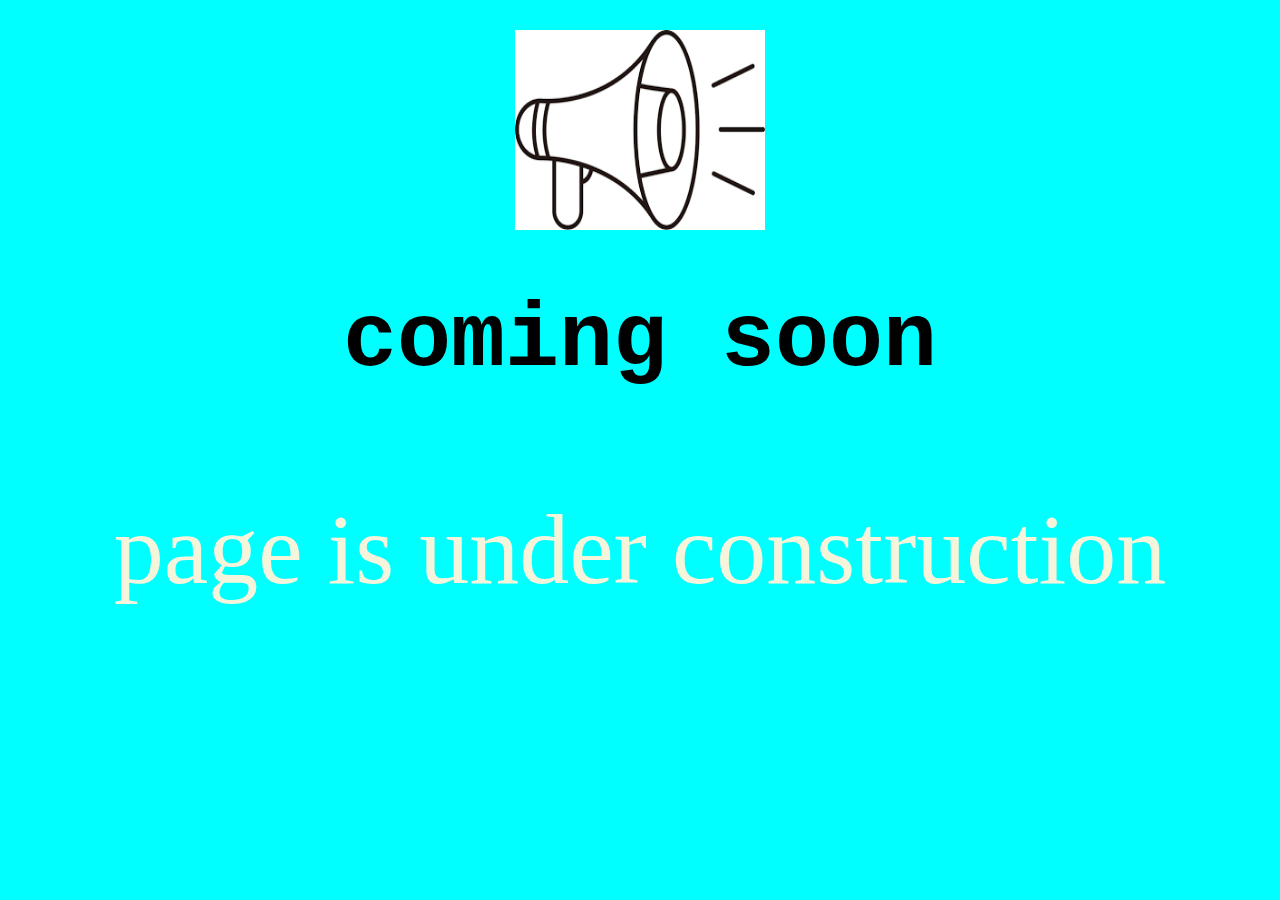
<file: index.html>
<!DOCTYPE html>
<html lang="en">
<head>
    <meta charset="UTF-8">
    <meta http-equiv="X-UA-Compatible" content="IE=edge">
    <meta name="viewport" content="width=device-width, initial-scale=1.0">
    <title>Document</title>
    <link rel="stylesheet" href="./file.css">

</head>
<body>
    <img src="./speaker.png" alt="" srcset="">
    <div class ="banner">
    
    <h1>coming soon</h1>
  <p>page is under construction</p>
    </div>


    <!-- <p>test</p> -->
</body>
</html>
</file>
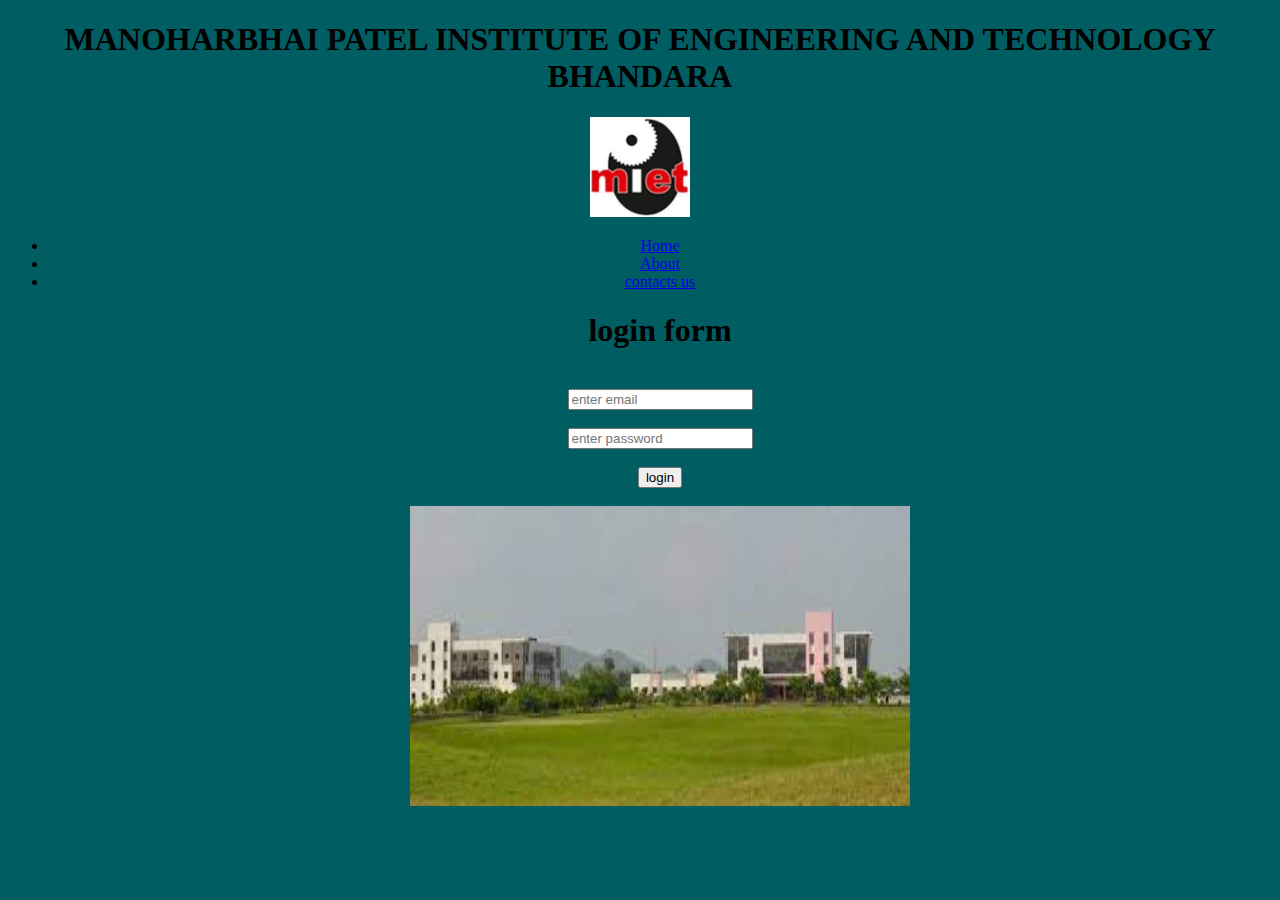
<file: login.html>
<!DOCTYPE html>
<html lang="en">
<head>
    <meta charset="UTF-8">
    <meta http-equiv="X-UA-Compatible" content="IE=edge">
    <meta name="viewport" content="width=, initial-scale=1.0">
    <title>Document</title>
</head>
<center><body style="background-color: rgb(0, 93, 98);"> 
    
    <p align="centre"><h1>MANOHARBHAI PATEL INSTITUTE OF ENGINEERING AND TECHNOLOGY BHANDARA</h1></p> 

    <img src="logo.jpg" height="100" width="100">
    <nav class="navbar background">
        <ul class="nav-list">
           

            <li><a href="Home">Home</a></li>
            <li><a href="About">About</a></li>
                <li><a href="Contacts us">contacts us</a></li>
                 
 
 <form>
    <h1>login form</h1><br>
    
    <input placeholder="enter email"><br><br>
    <input placeholder="enter password"><br><br>

    <button>login</button>
    
<br><br>

</a></div>
    <img src="clg.jpg" width="500" height="300">

 </form>

</body>
</center>
</html>
</file>
<file: file.css>
@import url('https://fonts.googleapis.com/css2?family=BhuTuka+Expanded+One&display=swap');

body
{
    background-color: aqua;

}


h1{
    text-align:center;
    font-size: 90px;
    color:black;
font-family: 'Courier New', Courier, monospace;
    
}
    img
{
   width: 250px;  height: 200px;
   margin: 30px auto;
   display: block;
}
.banner
{
    background-attachment: red;
    padding: auto;
    text-align: black;
    font-size: 10px;
    font-weight: 200;
}
p{
    text-align: center;
    color: beige;
    font-size: 100px;
    font-weight: 200;
}
</file>
